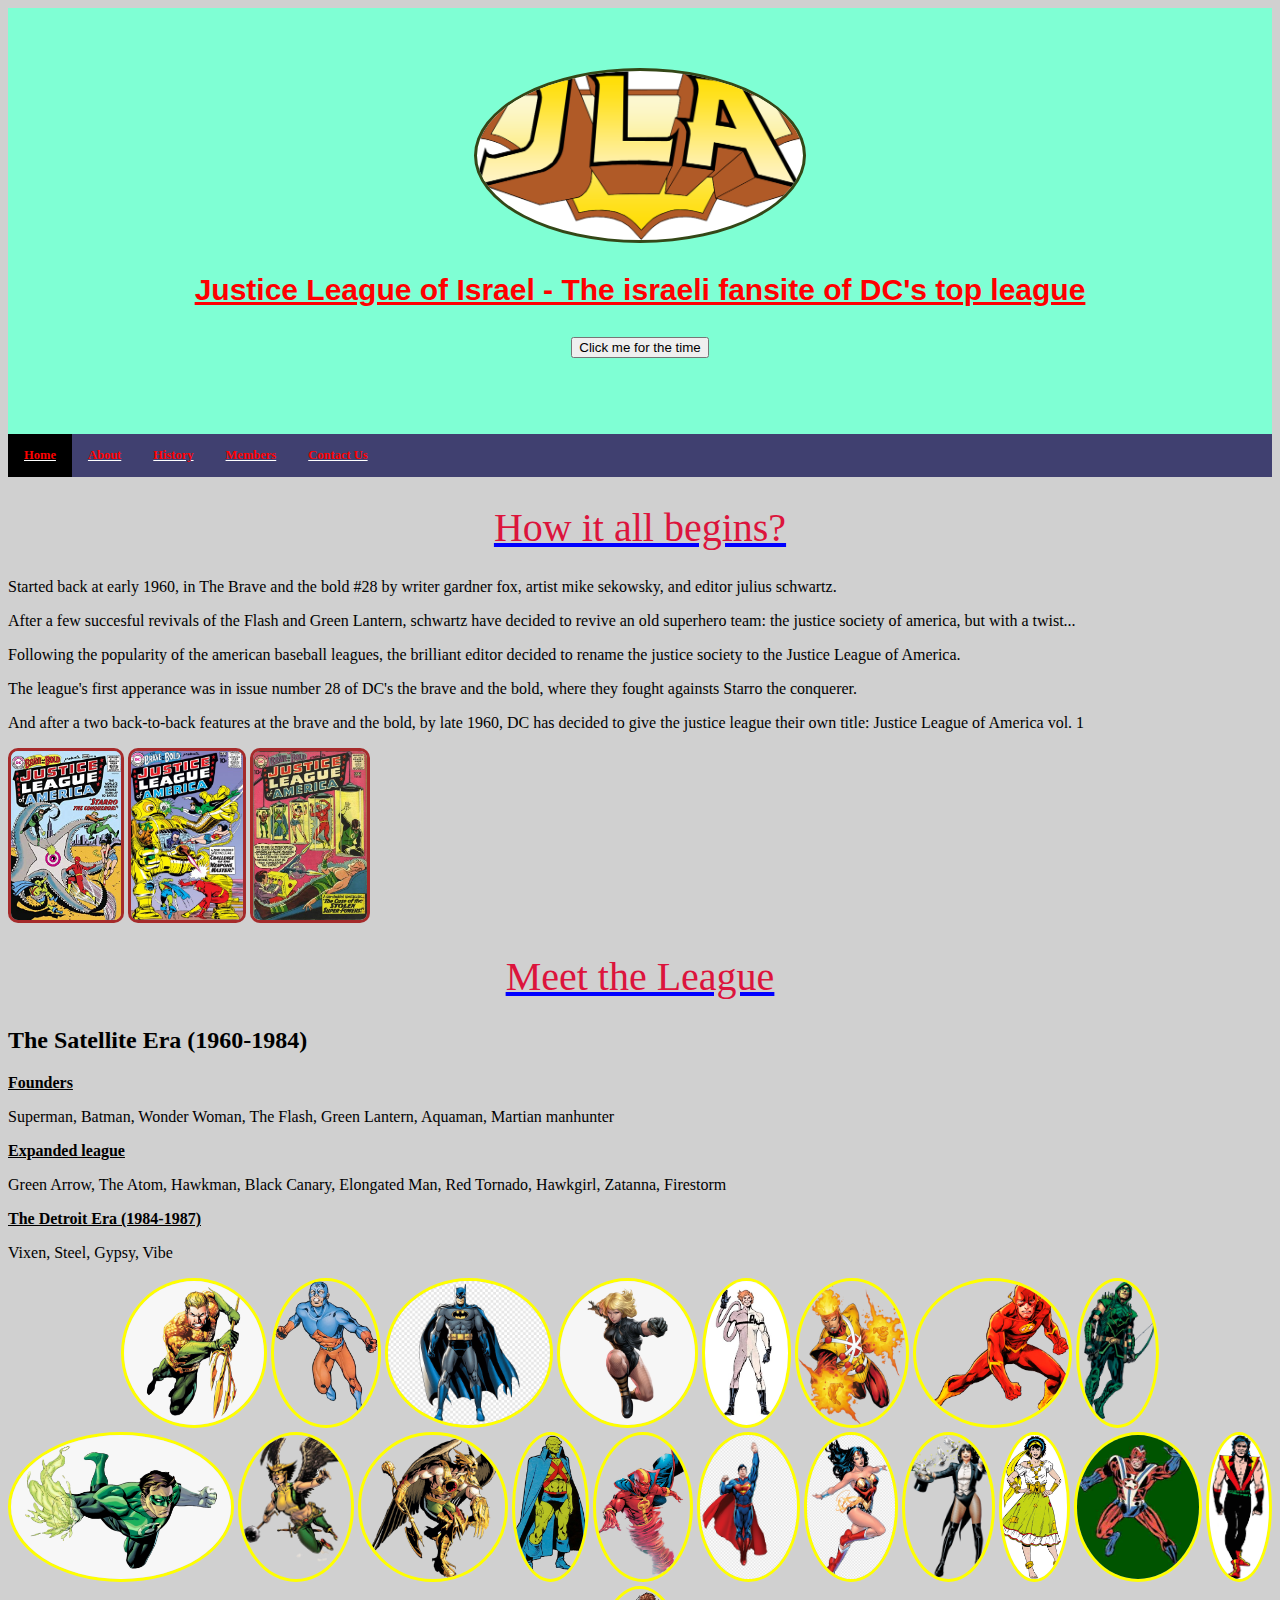
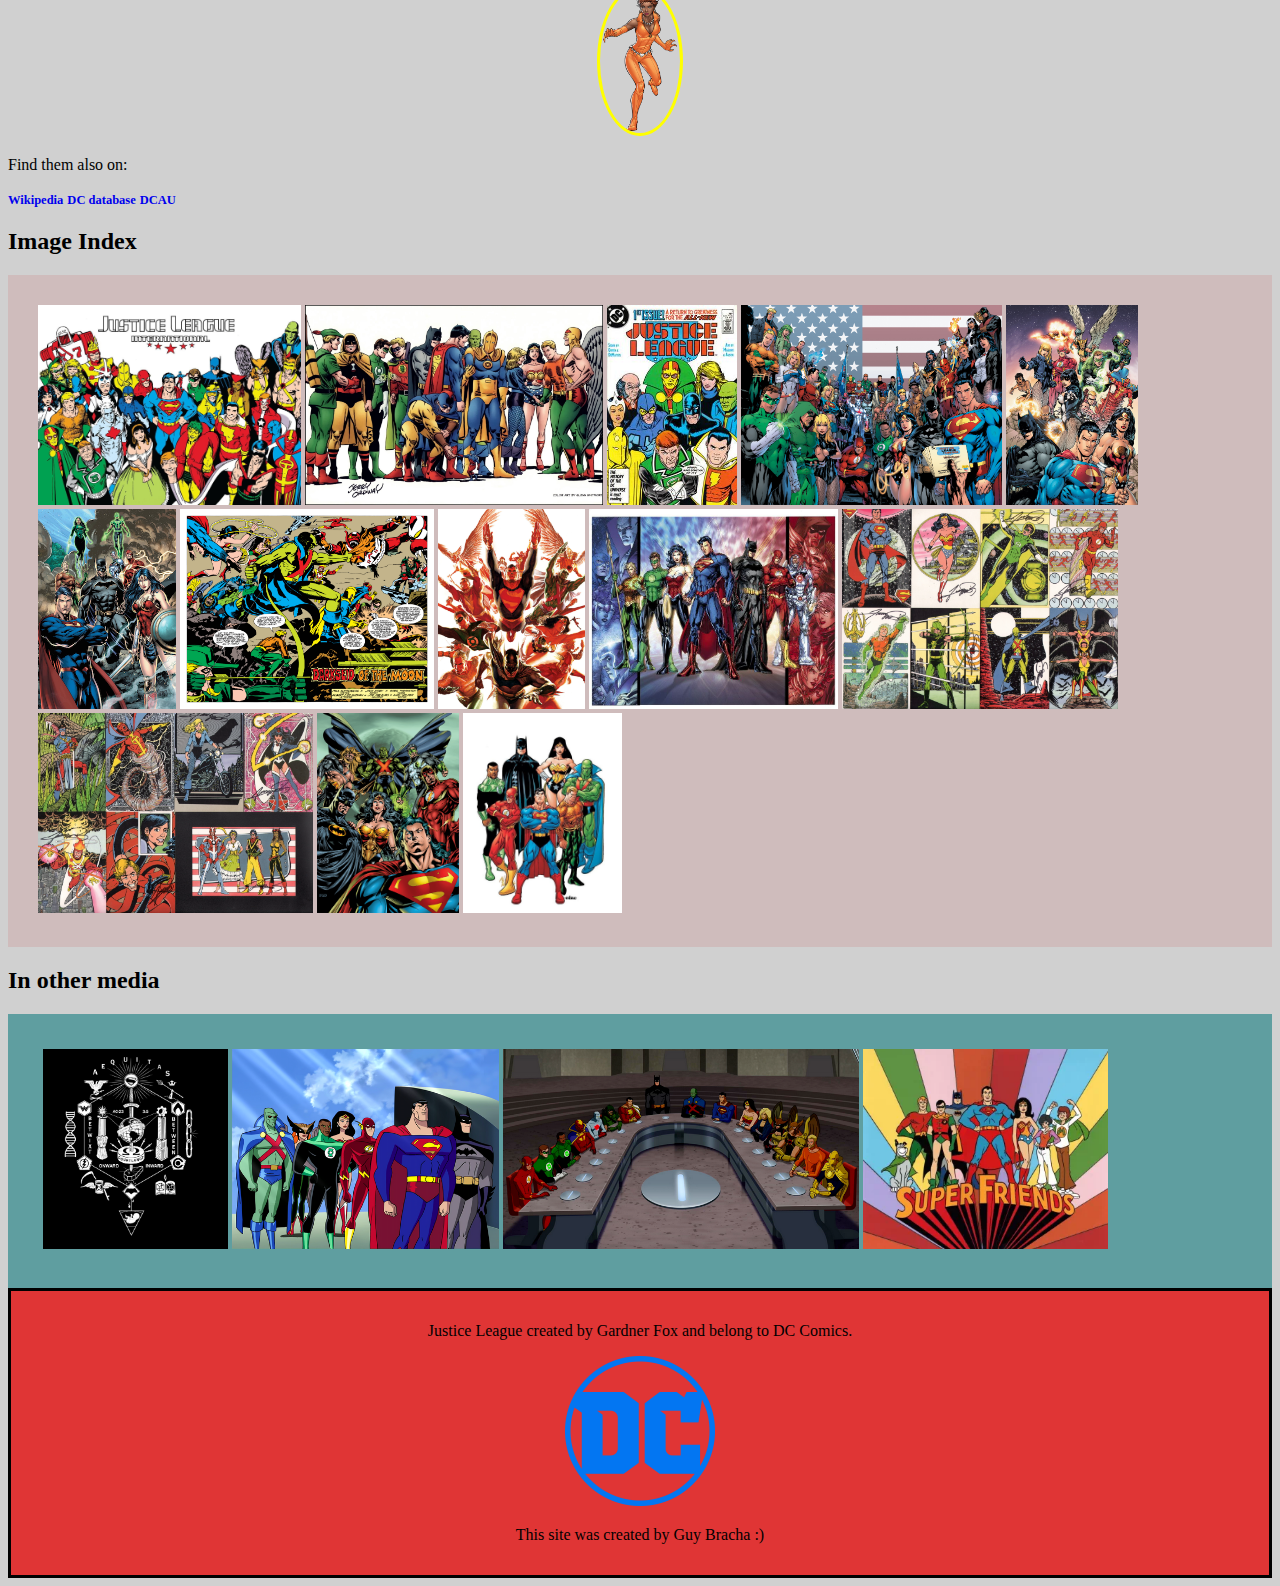
<file: index.html>
<!DOCTYPE html>
<html>
    <head>
        <title>Justice-League-Israel</title>
        <link rel="stylesheet" href="design.css">
        <script src="script.js"></script>
    </head>
    <body>
        <div class="header">
        <img class="logo" src="jlalogo.png">
        <h3>Justice League of Israel - The israeli fansite of DC's top league</h3>
        <button type="button" onclick="document.getElementById('demo').innerHTML = Date()">Click me for the time</button>
        <p id="demo"></p>
        </div>
    <ul>
        <li><a class="active" href="index.html">Home</a></li>
        <li><a href="about.html">About</a></li>
        <li><a href="history.html">History</a></li>
        <li><a href="members.html">Members</a></li>
        <li><a href="contact.html">Contact Us</a></li>
    </ul>
    <h1>How it all begins?</h1>
     <p>Started back at early 1960, in The Brave and the bold #28 by writer gardner fox, artist mike sekowsky, and editor julius schwartz.</p>
     <p>After a few succesful revivals of the Flash and Green Lantern, schwartz have decided to revive an old superhero team: the justice society of america, but with a twist... </p>
     <p>Following the popularity of the american baseball leagues, the brilliant editor decided to rename the justice society to the Justice League of America.</p>
     <p>The league's first apperance was in issue number 28 of DC's the brave and the bold, where they fought againsts Starro the conquerer.</p>
     <p>And after a two back-to-back features at the brave and the bold, by late 1960, DC has decided to give the justice league their own title: Justice League of America vol. 1</p>
     <img class="cover" src="brave28.jpg" alt="the brave and the bold 28" height="175px" width="auto">
     <img class="cover" src="brave29.jpg" alt="the brave and the bold 29" height="175px" width="auto">
     <img class="cover" src="brave30.jpg" alt="the brave and the bold 30" height="175px" width="auto">

    <h1>Meet the League</h1>
    <h2>The Satellite Era (1960-1984)</h2>
    <p class="p1">Founders</p>
    <p>Superman, Batman, Wonder Woman, The Flash, Green Lantern, Aquaman, Martian manhunter</p>
    <P class="p1">Expanded league</P>
    <p>Green Arrow, The Atom, Hawkman, Black Canary, Elongated Man, Red Tornado, Hawkgirl, Zatanna, Firestorm</p>
    <p class="p1">The Detroit Era (1984-1987)</p>
    <p>Vixen, Steel, Gypsy, Vibe</p>
    <div class="gallery">
      <img class="member" src="Aquaman.png" alt="Aquaman" height="150px" width="auto" float=center>
      <img class="member" src="Atom.png" alt="The Atom" height="150px" width="auto">
      <img class="member" src="Batman.png" alt="Batman" height="150px" width="auto">
      <img class="member" src="BlackCanary.png" alt="Black Canary" height="150px" width="auto">
      <img class="member" src="ElongatedMan.png" alt="Elongated Man" height="150px" width="auto">
      <img class="member" src="Firestorm.png" alt="Firestorm" height="150px" width="auto">
      <img class="member" src="Flash.png" alt="The Flash" height="150px" width="auto">
      <img class="member" src="GreenArrow.png" alt="Green Arrow" height="150px" width="auto">
      <img class="member" src="GreenLantern.png" alt="Green Lantern" height="150px" width="auto">
      <img class="member" src="Hawkgirl.png" alt="Hawkgirl" height="150px" width="auto">
      <img class="member" src="Hawkman.png" alt="Hawkman" height="150px" width="auto">
      <img class="member" src="MartianManhunter.png" alt="Martian Manhunter" height="150px" width="auto">
      <img class="member" src="RedTornado.png" alt="Red Torando" height="150px" width="auto">
      <img class="member" src="Superman.png" alt="Superman" height="150px" width="auto">
      <img class="member" src="WonderWoman.png" alt="Wonder Woman" height="150px" width="auto">
      <img class="member" src="Zatanna.png" alt="Zatanna" height="150px" width="auto">
      <img class="member" src="Gypsy.jpg" alt="Gypsy" height="150px" width="auto">
      <img class="member" src="CommanderSteel.jpg" alt="Steel" height="150px" width="auto">
      <img class="member" src="Vibe.jpg" alt="Vibe" height="150px" width="auto">
      <img class="member" src="Vixen.png" alt="Vixen" height="150px" width="auto">
     </div>
      <p>Find them also on:</p>
       <a href="https://en.wikipedia.org/wiki/Justice_League">Wikipedia</a>
       <a href="https://dc.fandom.com/wiki/Justice_League">DC database</a>
       <a href="https://dcau.fandom.com/wiki/Justice_League">DCAU</a>
     <h2>Image Index</h2>
    <div class="history">
    <img src="Rollcall.jpg" alt="Roll Call (1960-1987)" height="200px" width="auto">
    <img src="Ordway.jpg" alt="Homage by Jerry Ordway" height="200px" width="auto">
    <img src="JL1987.jpg" alt="Justice League International 1987" height="200px" width="auto">
    <img src="Gang.jfif" alt="All together now!" height="200px" width="auto">
    <img src="JL2006.jpg" alt="Justice League of Amerrica 2006" height="200px" width="auto">
    <img src="JL2016.png" alt="Justice League 2016" height="200px" width="auto">
    <img src="kirby.jpg" alt="Super Powers - by Jack Kirby" height="200px" width="auto">
    <img src="ross1.jpg" alt="Justice League by Alex ross" height="200px" width="auto">
    <img src="jimlee.jpg" alt="Jim Lee, 2011" height="200px" width="auto">
    <img src="perez1.jpg" alt="George Perez set 1" height="200px" width="auto">
    <img src="perez2.jpg" alt="George Peres set 2" height="200px" width="auto">
    <img src="HP.jpg" alt="JLA 1997" height="200px" width="auto">
    <img src="EM.jpg" alt="2000s" height="200px" width="auto">
    </div>
    <h2>In other media</h2>
    <div class="other">
        <img src="Snyderverse.jpg" alt="Snyder's journey" height="200px" width="auto">
        <img src="DCAU.png" alt="DC Animated Universe (2001)" height="200px" width="auto">
        <img src="Earth16.png" alt="Young Justice (2010)" height="200px" width="auto">
        <img src="Hb.jpg" alt="SuperFriends" height="200px" width="auto">
    </div>
    <div class="footer">
    <p>Justice League created by Gardner Fox and belong to DC Comics.</p>
    <img class="imgfloat" src="DCLOGO.png" alt="DC Comics logo" height="150px" width="auto">
    <p>This site was created by Guy Bracha :)</p>
    </div>
</body>
</html>
</file>
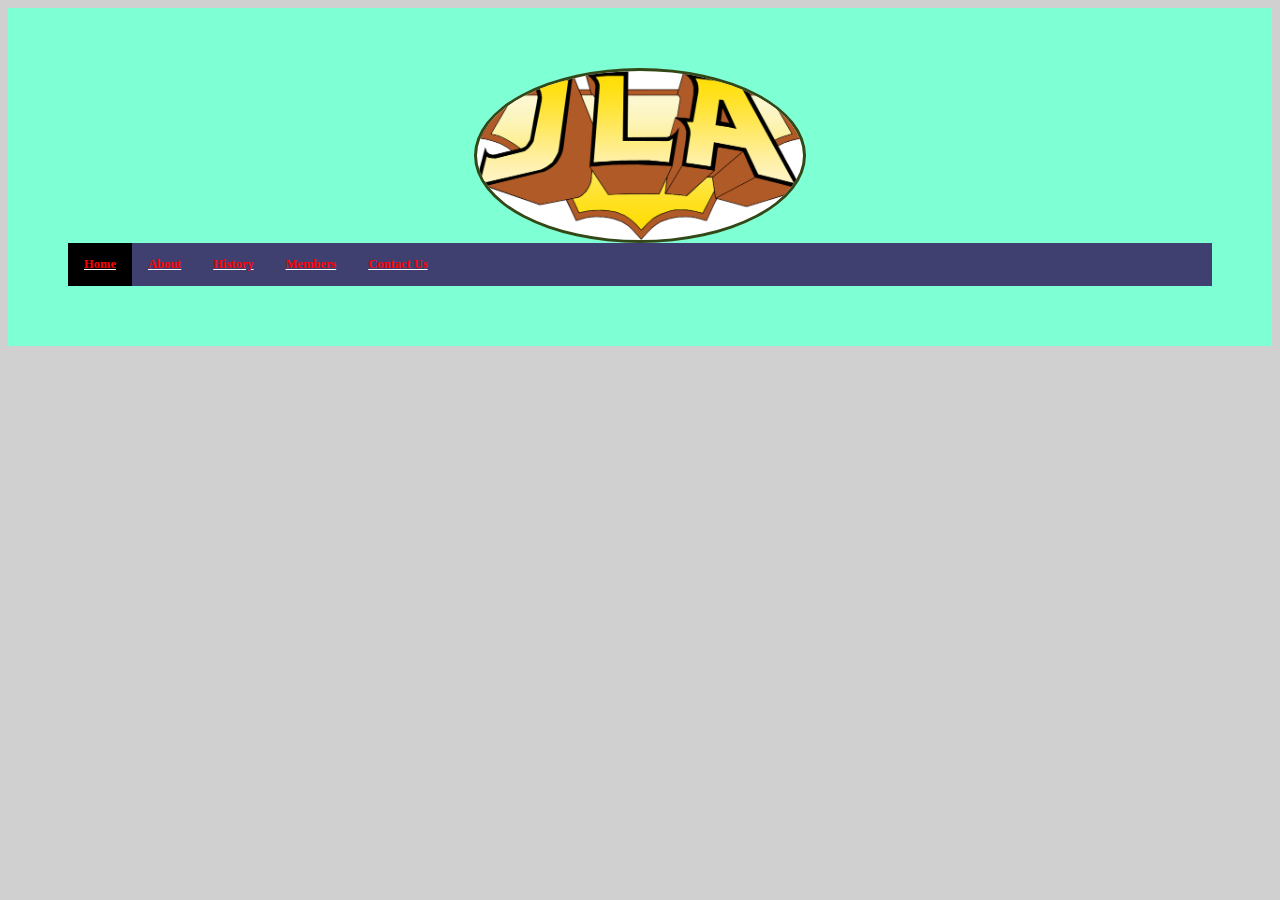
<file: #about.html>
<!DOCTYPE html>
<html>
<head>
    <title>JusticeLeagueIsrael-About</title>
        <link rel="stylesheet" href="design.css">
        <script src="script.js"></script>
</head>
<body>
    <div class="header">
    <img class="logo" src="jlalogo.png">
    <ul>
        <li><a class="active" href="#home">Home</a></li>
        <li><a href="#about">About</a></li>
        <li><a href="#history">History</a></li>
        <li><a href="#members">Members</a></li>
        <li><a href="contact">Contact Us</a></li>
    </ul>
</body>
</html>
</file>
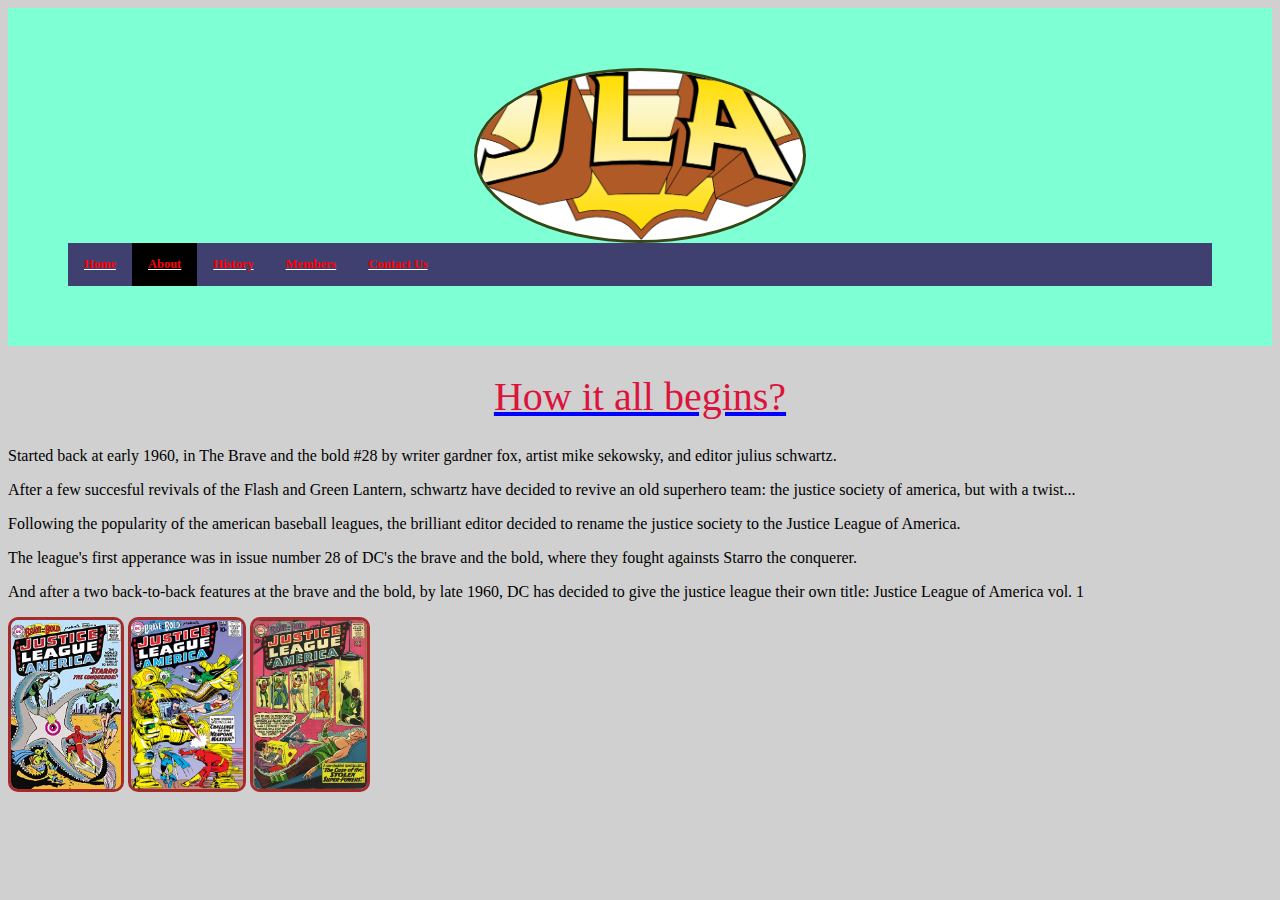
<file: about.html>
<!DOCTYPE html>
<html>
<head>
    <title>Justice-League-Israel-About</title>
    <link rel="stylesheet" href="design.css">
    <script src="script.js"></script>
</head>
<body>
    <div class="header">
    <img class="logo" src="jlalogo.png">
    <ul>
        <li><a href="index.html">Home</a></li>
        <li><a class="active" href="about.html">About</a></li>
        <li><a href="history.html">History</a></li>
        <li><a href="members.html">Members</a></li>
        <li><a href="contact.html">Contact Us</a></li>
    </ul>
    </div>
    <h1>How it all begins?</h1>
     <p>Started back at early 1960, in The Brave and the bold #28 by writer gardner fox, artist mike sekowsky, and editor julius schwartz.</p>
     <p>After a few succesful revivals of the Flash and Green Lantern, schwartz have decided to revive an old superhero team: the justice society of america, but with a twist... </p>
     <p>Following the popularity of the american baseball leagues, the brilliant editor decided to rename the justice society to the Justice League of America.</p>
     <p>The league's first apperance was in issue number 28 of DC's the brave and the bold, where they fought againsts Starro the conquerer.</p>
     <p>And after a two back-to-back features at the brave and the bold, by late 1960, DC has decided to give the justice league their own title: Justice League of America vol. 1</p>
     <img class="cover" src="brave28.jpg" alt="the brave and the bold 28" height="175px" width="auto">
     <img class="cover" src="brave29.jpg" alt="the brave and the bold 29" height="175px" width="auto">
     <img class="cover" src="brave30.jpg" alt="the brave and the bold 30" height="175px" width="auto">
</body>
</html>
</file>
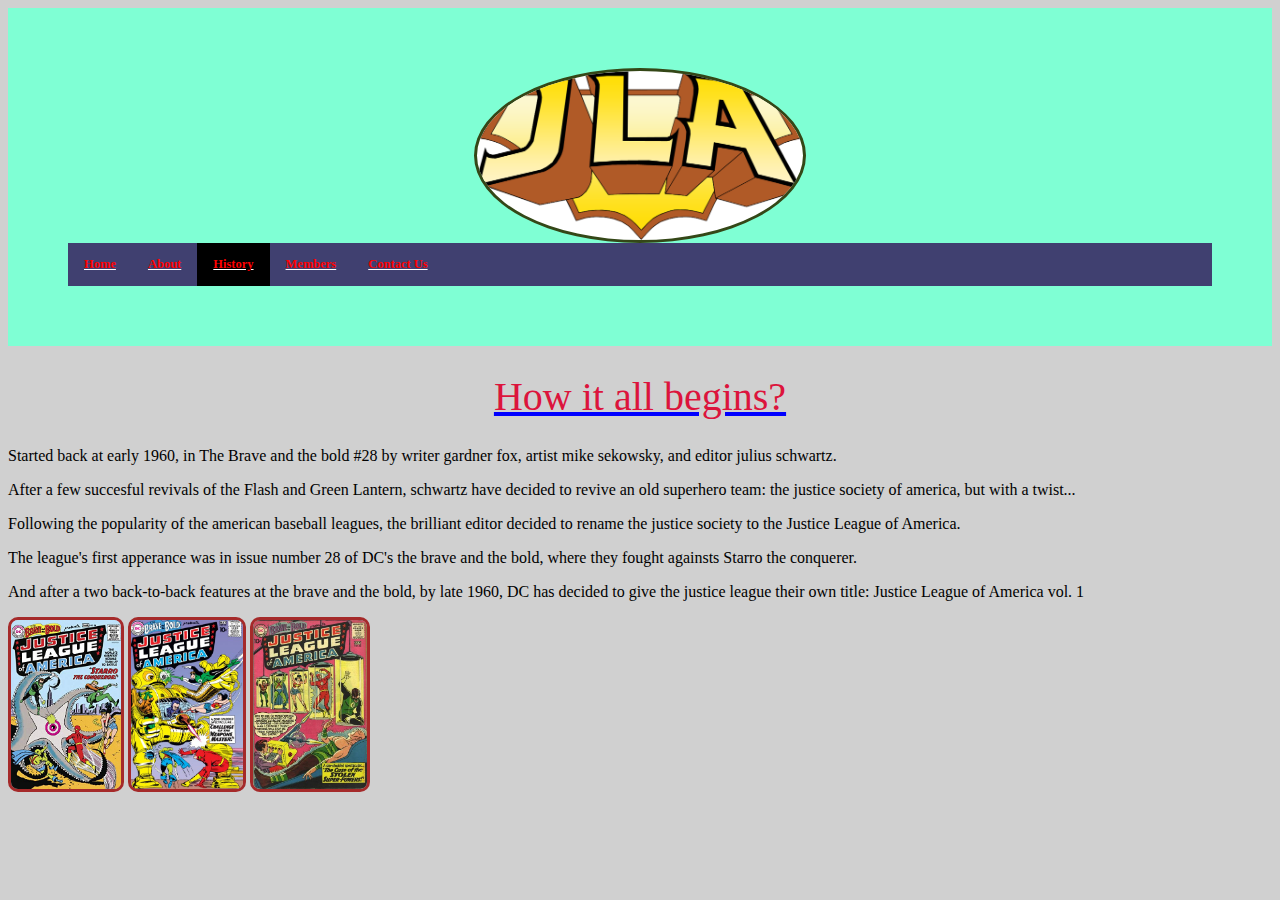
<file: history.html>
<!DOCTYPE html>
<html>
    <head>
        <title>Justice-League-Israel-History</title>
        <link rel="stylesheet" href="design.css">
        <script src="script.js"></script>
    </head>
    <body>
        <div class="header">
            <img class="logo" src="jlalogo.png">
            <ul>
                <li><a href="index.html">Home</a></li>
                <li><a href="about.html">About</a></li>
                <li><a class="active" href="history.html">History</a></li>
                <li><a href="members.html">Members</a></li>
                <li><a href="contact.html">Contact Us</a></li>
            </ul>
        </div>
    <h1>How it all begins?</h1>
     <p>Started back at early 1960, in The Brave and the bold #28 by writer gardner fox, artist mike sekowsky, and editor julius schwartz.</p>
     <p>After a few succesful revivals of the Flash and Green Lantern, schwartz have decided to revive an old superhero team: the justice society of america, but with a twist... </p>
     <p>Following the popularity of the american baseball leagues, the brilliant editor decided to rename the justice society to the Justice League of America.</p>
     <p>The league's first apperance was in issue number 28 of DC's the brave and the bold, where they fought againsts Starro the conquerer.</p>
     <p>And after a two back-to-back features at the brave and the bold, by late 1960, DC has decided to give the justice league their own title: Justice League of America vol. 1</p>
     <img class="cover" src="brave28.jpg" alt="the brave and the bold 28" height="175px" width="auto">
     <img class="cover" src="brave29.jpg" alt="the brave and the bold 29" height="175px" width="auto">
     <img class="cover" src="brave30.jpg" alt="the brave and the bold 30" height="175px" width="auto">
    
    </body>
</html>
</file>
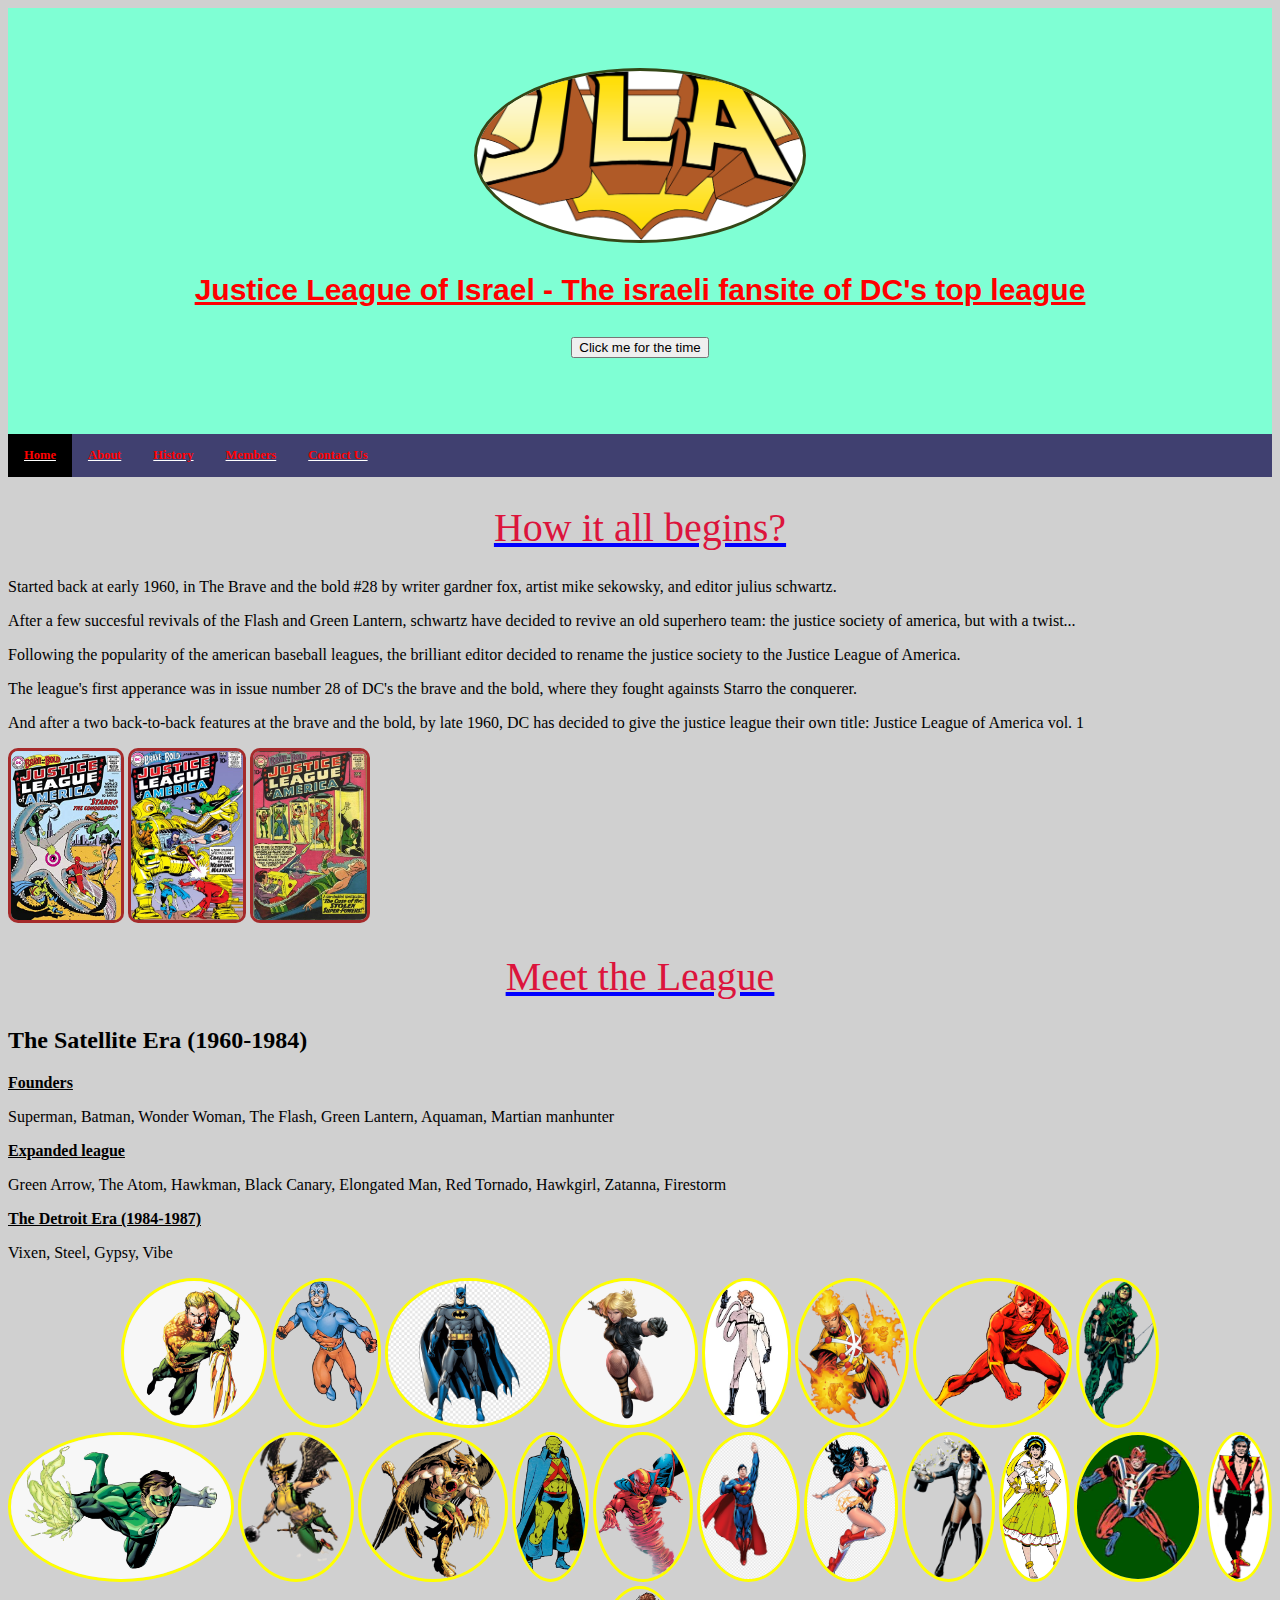
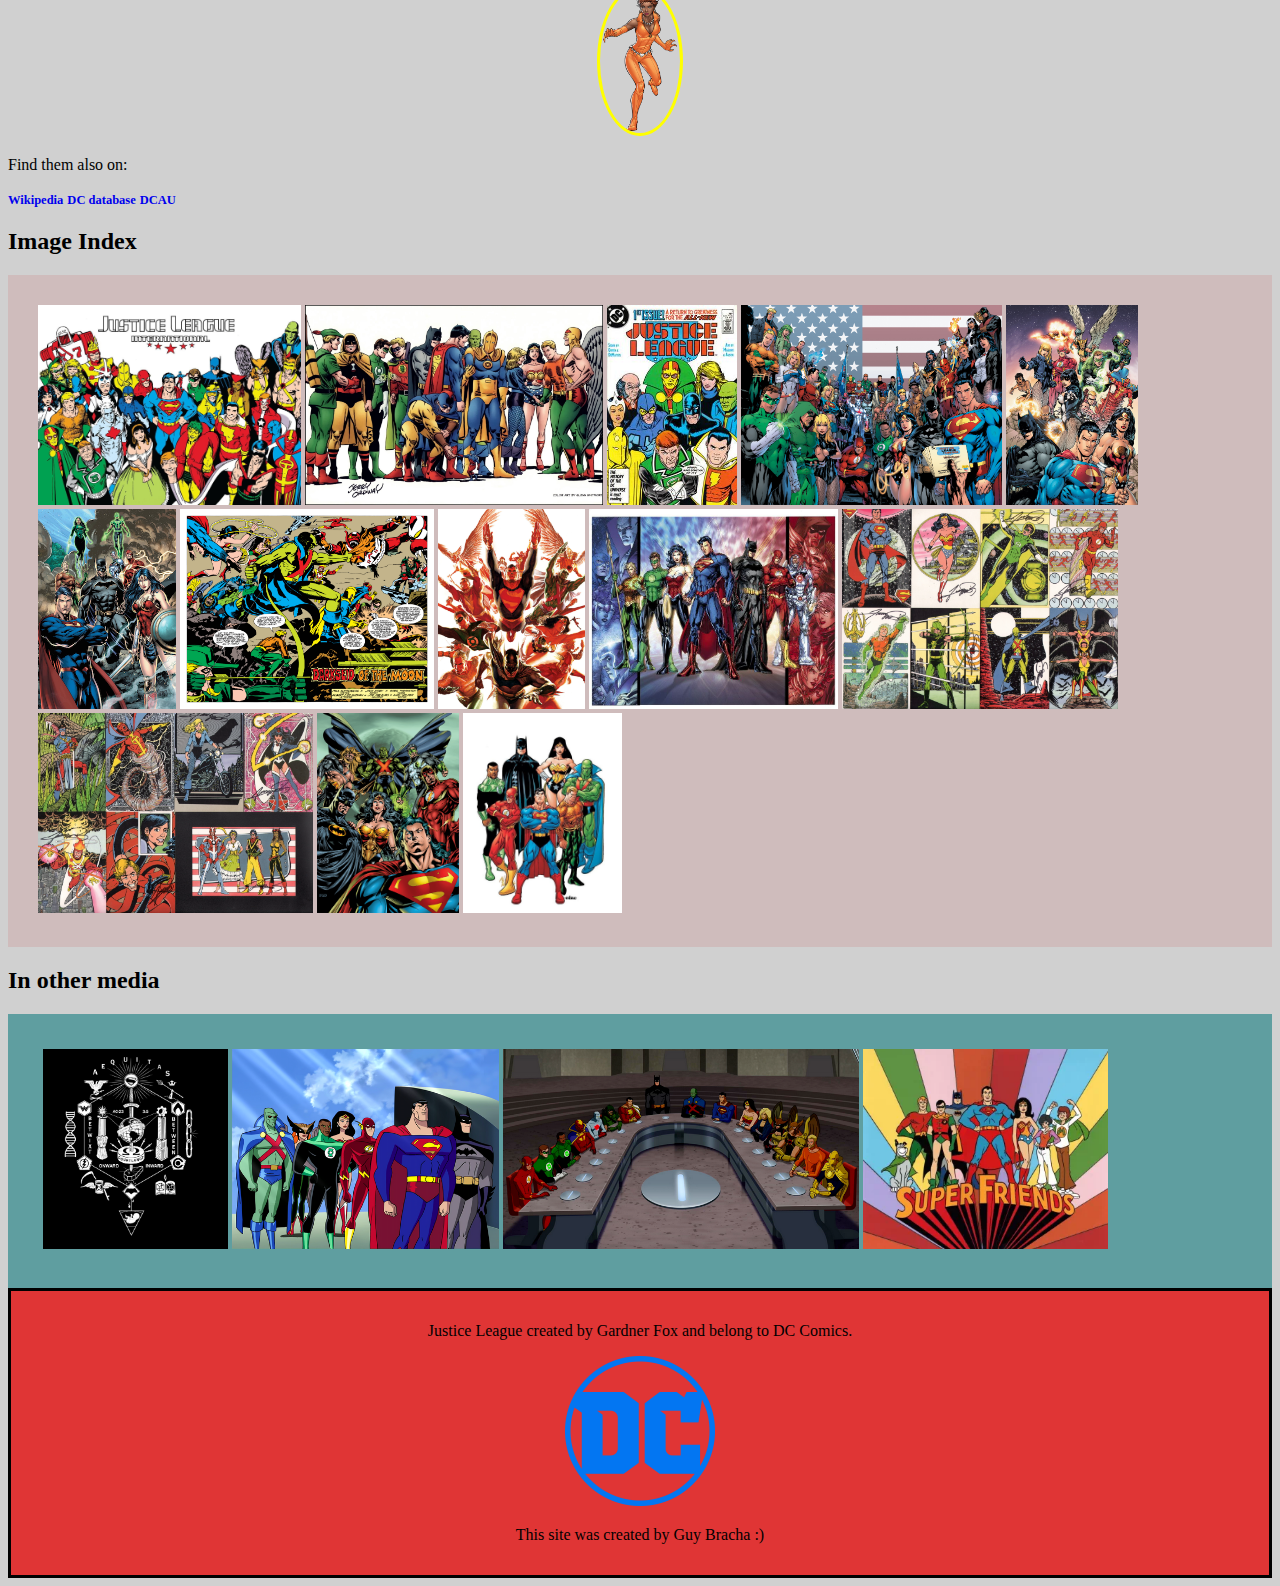
<file: Jla.html>
<!DOCTYPE html>
<html>
    <head>
        <title>JusticeLeagueIsrael</title>
        <link rel="stylesheet" href="design.css">
        <script src="script.js"></script>
    </head>
    <body>
        <div class="header">
        <img class="logo" src="jlalogo.png">
        <h3>Justice League of Israel - The israeli fansite of DC's top league</h3>
        <button type="button" onclick="document.getElementById('demo').innerHTML = Date()">Click me for the time</button>
        <p id="demo"></p>
        </div>
    <ul>
        <li><a class="active" href="#home">Home</a></li>
        <li><a href="#about">About</a></li>
        <li><a href="#history">History</a></li>
        <li><a href="#members">Members</a></li>
        <li><a href="contact">Contact Us</a></li>
    </ul>
    <h1>How it all begins?</h1>
     <p>Started back at early 1960, in The Brave and the bold #28 by writer gardner fox, artist mike sekowsky, and editor julius schwartz.</p>
     <p>After a few succesful revivals of the Flash and Green Lantern, schwartz have decided to revive an old superhero team: the justice society of america, but with a twist... </p>
     <p>Following the popularity of the american baseball leagues, the brilliant editor decided to rename the justice society to the Justice League of America.</p>
     <p>The league's first apperance was in issue number 28 of DC's the brave and the bold, where they fought againsts Starro the conquerer.</p>
     <p>And after a two back-to-back features at the brave and the bold, by late 1960, DC has decided to give the justice league their own title: Justice League of America vol. 1</p>
     <img class="cover" src="brave28.jpg" alt="the brave and the bold 28" height="175px" width="auto">
     <img class="cover" src="brave29.jpg" alt="the brave and the bold 29" height="175px" width="auto">
     <img class="cover" src="brave30.jpg" alt="the brave and the bold 30" height="175px" width="auto">

    <h1>Meet the League</h1>
    <h2>The Satellite Era (1960-1984)</h2>
    <p class="p1">Founders</p>
    <p>Superman, Batman, Wonder Woman, The Flash, Green Lantern, Aquaman, Martian manhunter</p>
    <P class="p1">Expanded league</P>
    <p>Green Arrow, The Atom, Hawkman, Black Canary, Elongated Man, Red Tornado, Hawkgirl, Zatanna, Firestorm</p>
    <p class="p1">The Detroit Era (1984-1987)</p>
    <p>Vixen, Steel, Gypsy, Vibe</p>
    <div class="gallery">
      <img class="member" src="Aquaman.png" alt="Aquaman" height="150px" width="auto" float=center>
      <img class="member" src="Atom.png" alt="The Atom" height="150px" width="auto">
      <img class="member" src="Batman.png" alt="Batman" height="150px" width="auto">
      <img class="member" src="BlackCanary.png" alt="Black Canary" height="150px" width="auto">
      <img class="member" src="ElongatedMan.png" alt="Elongated Man" height="150px" width="auto">
      <img class="member" src="Firestorm.png" alt="Firestorm" height="150px" width="auto">
      <img class="member" src="Flash.png" alt="The Flash" height="150px" width="auto">
      <img class="member" src="GreenArrow.png" alt="Green Arrow" height="150px" width="auto">
      <img class="member" src="GreenLantern.png" alt="Green Lantern" height="150px" width="auto">
      <img class="member" src="Hawkgirl.png" alt="Hawkgirl" height="150px" width="auto">
      <img class="member" src="Hawkman.png" alt="Hawkman" height="150px" width="auto">
      <img class="member" src="MartianManhunter.png" alt="Martian Manhunter" height="150px" width="auto">
      <img class="member" src="RedTornado.png" alt="Red Torando" height="150px" width="auto">
      <img class="member" src="Superman.png" alt="Superman" height="150px" width="auto">
      <img class="member" src="WonderWoman.png" alt="Wonder Woman" height="150px" width="auto">
      <img class="member" src="Zatanna.png" alt="Zatanna" height="150px" width="auto">
      <img class="member" src="Gypsy.jpg" alt="Gypsy" height="150px" width="auto">
      <img class="member" src="CommanderSteel.jpg" alt="Steel" height="150px" width="auto">
      <img class="member" src="Vibe.jpg" alt="Vibe" height="150px" width="auto">
      <img class="member" src="Vixen.png" alt="Vixen" height="150px" width="auto">
     </div>
      <p>Find them also on:</p>
       <a href="https://en.wikipedia.org/wiki/Justice_League">Wikipedia</a>
       <a href="https://dc.fandom.com/wiki/Justice_League">DC database</a>
       <a href="https://dcau.fandom.com/wiki/Justice_League">DCAU</a>
     <h2>Image Index</h2>
    <div class="history">
    <img src="Rollcall.jpg" alt="Roll Call (1960-1987)" height="200px" width="auto">
    <img src="Ordway.jpg" alt="Homage by Jerry Ordway" height="200px" width="auto">
    <img src="JL1987.jpg" alt="Justice League International 1987" height="200px" width="auto">
    <img src="Gang.jfif" alt="All together now!" height="200px" width="auto">
    <img src="JL2006.jpg" alt="Justice League of Amerrica 2006" height="200px" width="auto">
    <img src="JL2016.png" alt="Justice League 2016" height="200px" width="auto">
    <img src="kirby.jpg" alt="Super Powers - by Jack Kirby" height="200px" width="auto">
    <img src="ross1.jpg" alt="Justice League by Alex ross" height="200px" width="auto">
    <img src="jimlee.jpg" alt="Jim Lee, 2011" height="200px" width="auto">
    <img src="perez1.jpg" alt="George Perez set 1" height="200px" width="auto">
    <img src="perez2.jpg" alt="George Peres set 2" height="200px" width="auto">
    <img src="HP.jpg" alt="JLA 1997" height="200px" width="auto">
    <img src="EM.jpg" alt="2000s" height="200px" width="auto">
    </div>
    <h2>In other media</h2>
    <div class="other">
        <img src="Snyderverse.jpg" alt="Snyder's journey" height="200px" width="auto">
        <img src="DCAU.png" alt="DC Animated Universe (2001)" height="200px" width="auto">
        <img src="Earth16.png" alt="Young Justice (2010)" height="200px" width="auto">
        <img src="Hb.jpg" alt="SuperFriends" height="200px" width="auto">
    </div>
    <div class="footer">
    <p>Justice League created by Gardner Fox and belong to DC Comics.</p>
    <img class="imgfloat" src="DCLOGO.png" alt="DC Comics logo" height="150px" width="auto">
    <p>This site was created by Guy Bracha :)</p>
    </div>
</body>
</html>
</file>
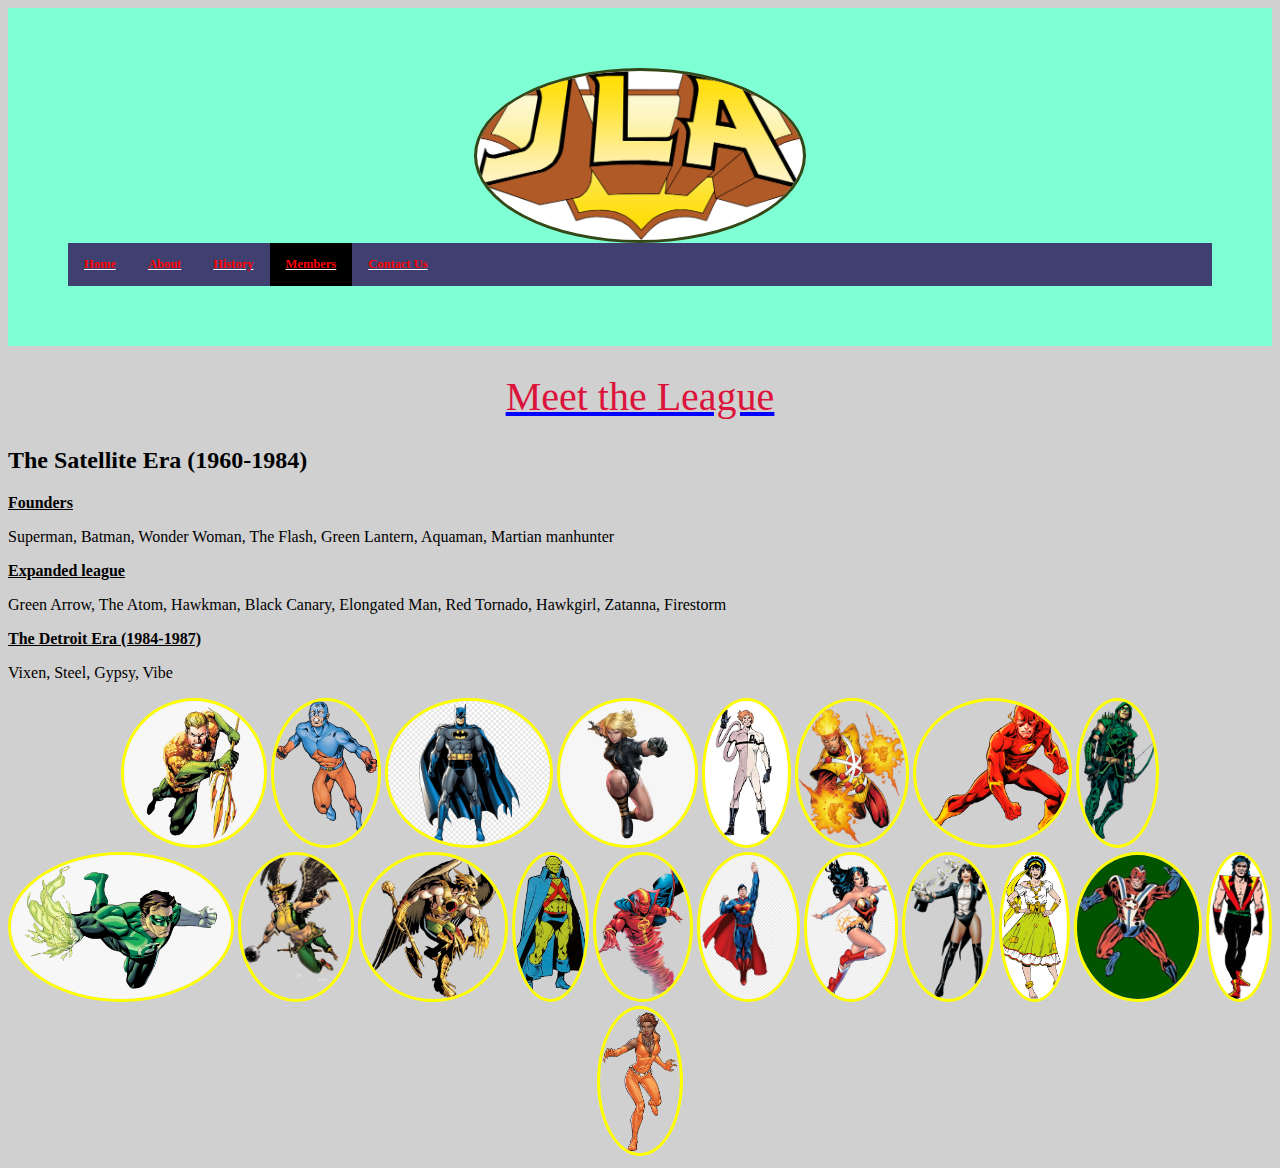
<file: members.html>
<!DOCTYPE html>
<html>
    <head>
        <title>Justice-League-Israel-Members</title>
        <link rel="stylesheet" href="design.css">
        <script src="script.js"></script>
    </head>
    <body>
    <div class="header">
    <img class="logo" src="jlalogo.png">
    <ul>
        <li><a href="index.html">Home</a></li>
        <li><a href="about.html">About</a></li>
        <li><a href="history.html">History</a></li>
        <li><a class="active" href="members.html">Members</a></li>
        <li><a href="contact.html">Contact Us</a></li>
    </div>
    </ul>
    <h1>Meet the League</h1>
    <h2>The Satellite Era (1960-1984)</h2>
    <p class="p1">Founders</p>
    <p>Superman, Batman, Wonder Woman, The Flash, Green Lantern, Aquaman, Martian manhunter</p>
    <P class="p1">Expanded league</P>
    <p>Green Arrow, The Atom, Hawkman, Black Canary, Elongated Man, Red Tornado, Hawkgirl, Zatanna, Firestorm</p>
    <p class="p1">The Detroit Era (1984-1987)</p>
    <p>Vixen, Steel, Gypsy, Vibe</p>
    <div class="gallery">
      <img class="member" src="Aquaman.png" alt="Aquaman" height="150px" width="auto" float=center>
      <img class="member" src="Atom.png" alt="The Atom" height="150px" width="auto">
      <img class="member" src="Batman.png" alt="Batman" height="150px" width="auto">
      <img class="member" src="BlackCanary.png" alt="Black Canary" height="150px" width="auto">
      <img class="member" src="ElongatedMan.png" alt="Elongated Man" height="150px" width="auto">
      <img class="member" src="Firestorm.png" alt="Firestorm" height="150px" width="auto">
      <img class="member" src="Flash.png" alt="The Flash" height="150px" width="auto">
      <img class="member" src="GreenArrow.png" alt="Green Arrow" height="150px" width="auto">
      <img class="member" src="GreenLantern.png" alt="Green Lantern" height="150px" width="auto">
      <img class="member" src="Hawkgirl.png" alt="Hawkgirl" height="150px" width="auto">
      <img class="member" src="Hawkman.png" alt="Hawkman" height="150px" width="auto">
      <img class="member" src="MartianManhunter.png" alt="Martian Manhunter" height="150px" width="auto">
      <img class="member" src="RedTornado.png" alt="Red Torando" height="150px" width="auto">
      <img class="member" src="Superman.png" alt="Superman" height="150px" width="auto">
      <img class="member" src="WonderWoman.png" alt="Wonder Woman" height="150px" width="auto">
      <img class="member" src="Zatanna.png" alt="Zatanna" height="150px" width="auto">
      <img class="member" src="Gypsy.jpg" alt="Gypsy" height="150px" width="auto">
      <img class="member" src="CommanderSteel.jpg" alt="Steel" height="150px" width="auto">
      <img class="member" src="Vibe.jpg" alt="Vibe" height="150px" width="auto">
      <img class="member" src="Vixen.png" alt="Vixen" height="150px" width="auto">
    </body>
</html>
</file>
<file: design.css>
body{
    background-color:rgba(169, 169, 169, 0.548);
}
.logo{
    height: 175px;
    width: auto;
    display: block;
    margin-right: auto;
    margin-left: auto;
    border: rgb(52, 71, 23);
    border-style: solid;
    border-radius: 50%;
    background-color: white;
}
.header{
    padding: 60px;
    text-align: center;
    background-color: aquamarine;
    color: rgba(150, 80, 80, 0.418);
}
h3{
    text-align: center;
    text-decoration: underline;
    font-family:'Franklin Gothic Medium', 'Arial Narrow', Arial, sans-serif;
    color: red;
    font-size: 30px;
}
h3:hover{
    background-color: rgb(103, 194, 186);
    width: auto;
    height: auto;
}
* {
    box-sizing: border-box;
}
.column {
    float: left;
    width: 33.33%;
    padding: 5px;
}
.row::after {
    content: "";
    clear: both;
    display: table;
}
.logo:hover{
    background-color: blue;
    cursor: pointer;
    border-radius: 25px;
}
ul{
    list-style-type: none;
    margin: 0;
    padding: 0;
    overflow: hidden;
    background-color: rgb(64, 64, 112);
    font-family: cursive;
    opacity: 100%;
}
li{
    float: left;
}
li a{
    display: block;
    color: red;
    text-align: center;
    padding: 14px 16px;
    text-decoration: underline white;
}
li a:hover:not(.active){
    background-color:rgba(0, 0, 255, 0.39);
}
.active{
    background-color: black;
}
h1{
    text-align: center;
    font-family: cursive;
    color: crimson;
    font-size: 40px;
    text-decoration: underline blue;
    font-weight: lighter;
}
h1:hover{
    background-color: white;
    color: black;
    text-decoration: underline silver;
}
div.gallery{
    text-align: center;
    display: block;
}
.member{
    border: yellow;
    border-style: solid;
    border-radius: 50%;
}
h2{
    font-family: 'Comic Neue', cursive;
}
p{
    font-family: cursive;
}
.p1{
    font-family: cursive;
    font-weight: bolder;
    text-decoration: underline;
}
div.history{
    padding: 30px;
    background-color: rgba(204, 117, 117, 0.219);
}
a{
    font-family: cursive;
    font-size: 12.5px;
    font-weight: bold;
    text-decoration: none;
}
a:hover{
    background-color: white;
    border-style: solid;
    border-color: black;
}
div.other{
    padding: 35px;
    background-color: cadetblue;
}
.cover{
    border-style: solid;
    border-color: brown;
    border-radius: 10px;
}
.footer{
    padding: 15px;
    background-color: rgba(224, 53, 53);
    text-align: center;
    border-color: black;
    border-style: solid ;
}
</file>
